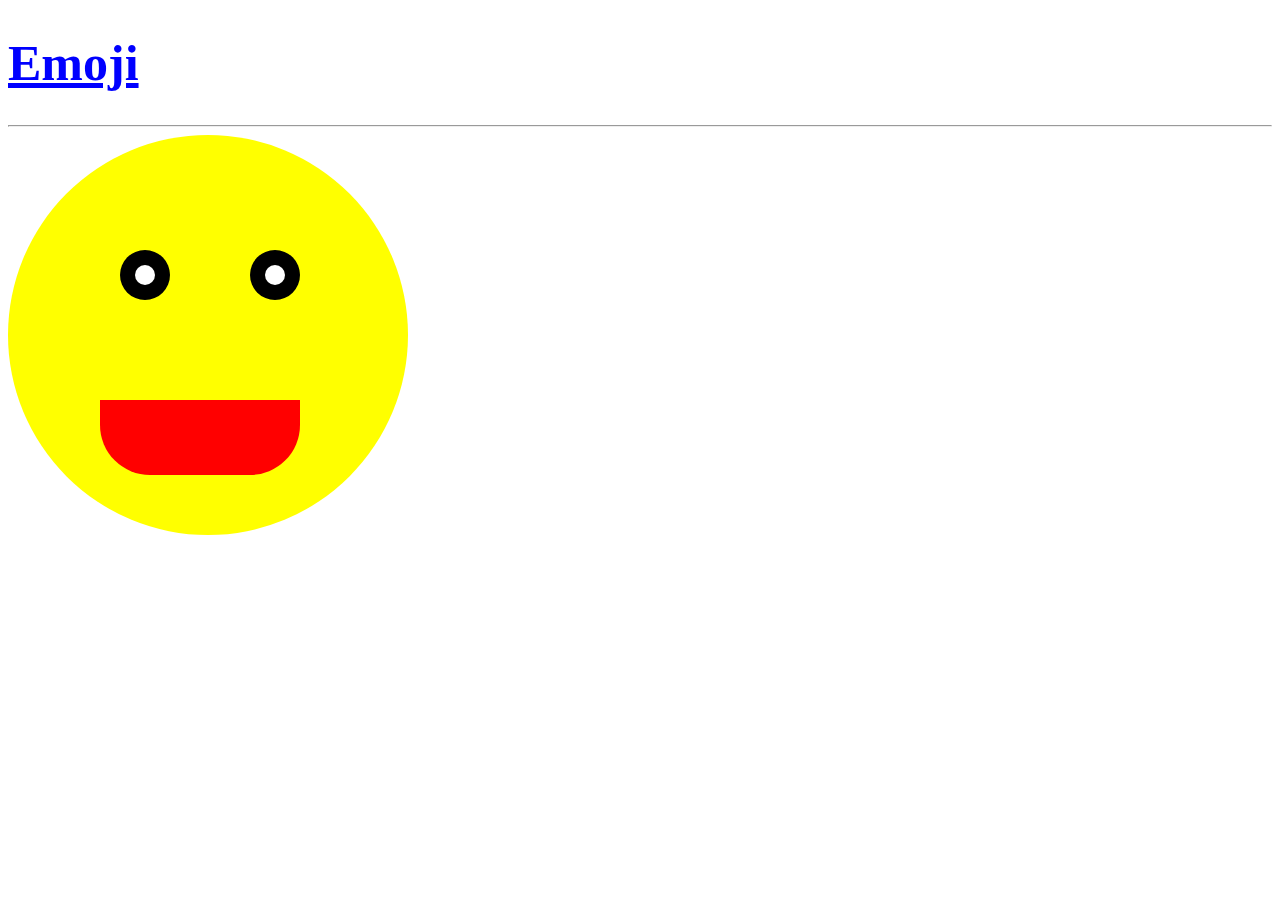
<file: css practice/index.html>
<!DOCTYPE html>
<html lang="en">
<head>
    <meta charset="UTF-8">
    <meta name="viewport" content="width=<!DOCTYPE html>
    <html lang="en">
    
    <head>
        <meta charset="UTF-8" />
        <meta http-equiv="X-UA-Compatible" content="IE=edge" />
        <meta name="viewport" content="width=device-width,
    initial-scale=1.0" />
        <title>CSS Assignment</title>
        <link rel="stylesheet" href="style.css">
    </head>
    
    <body>
        <h1>Emoji</h1>
        <hr>
      <div id="face"></div>
      <div id="mouth"></div>
      <div class="eye" id="lefteye"></div>
      <div class="eye" id="righteye"></div>
      <div class="eyeball" id="lefteyeball"></div>
      <div class="eyeball" id="righteyeball"></div>
    
</body>
</html>
</file>
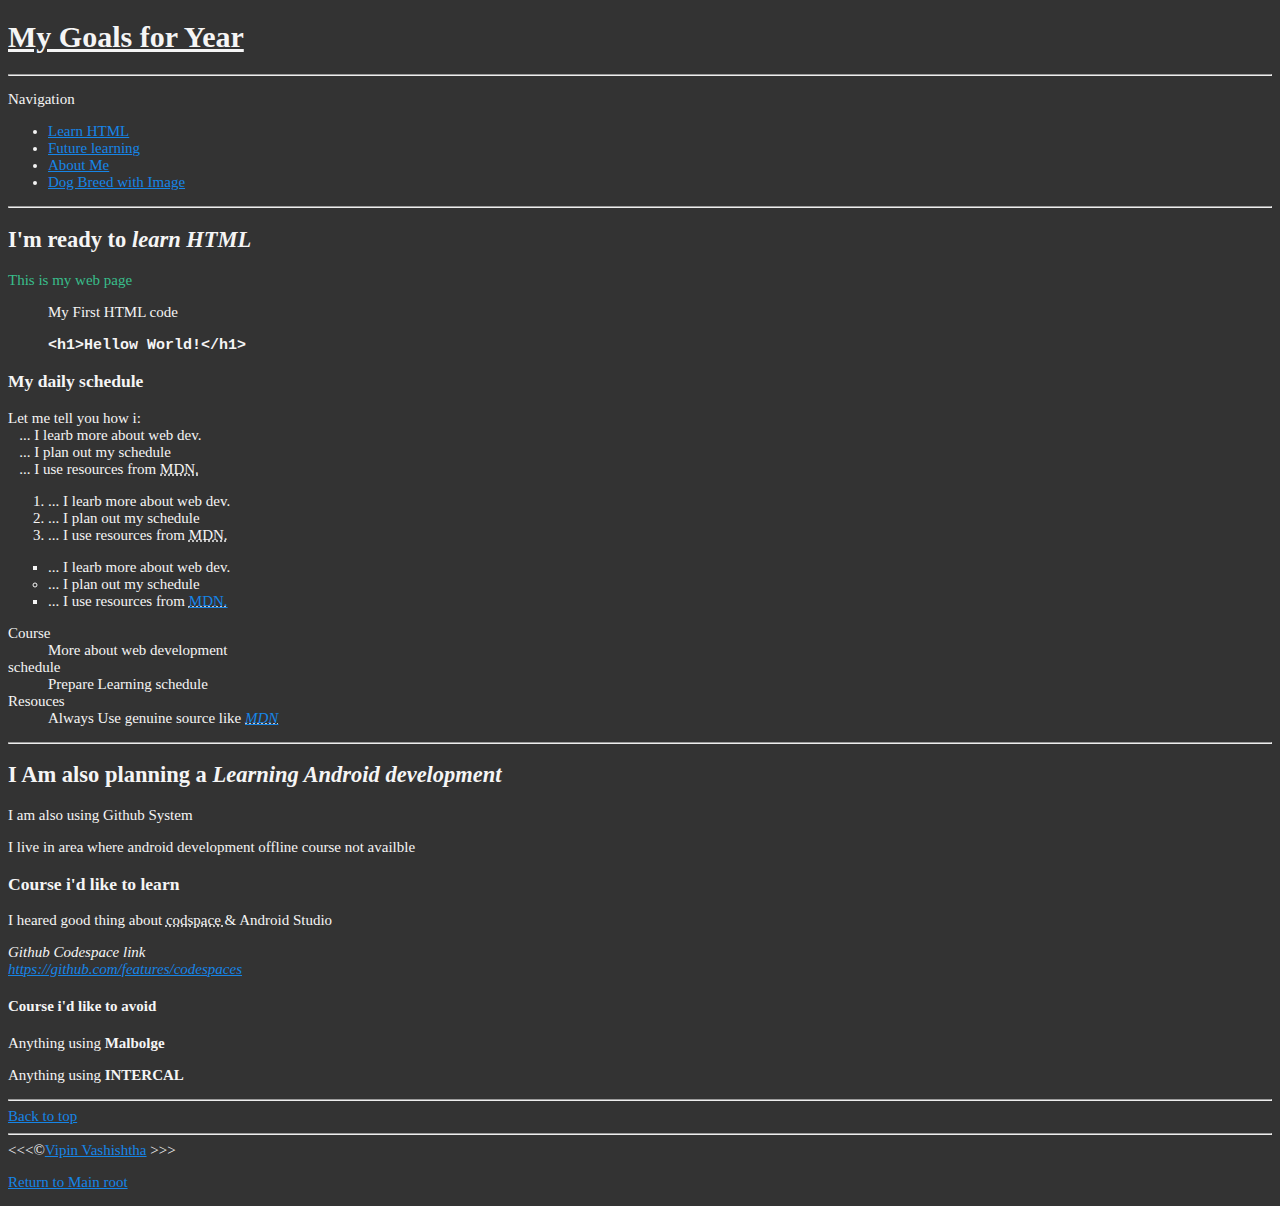
<file: HTML_Learning/index.html>
<!DOCTYPE html>
<html lang="en">
<head>
    <meta charset="UTF-8">
    <meta name="viewport" content="Vipin Vashishtha">
    <meta name="description" content="This page content all the things i am learning how to create as i learn">
    <title>Vipin's Web</title>
    <link rel="icon" href="html.png" type="image/x-icon" >
    <link rel="stylesheet" href="main.css">
</head>
<body>
    <h1> <u>My Goals for Year</u> </h1>
    <hr>
    <nav><p>Navigation</p>
        <ul>
            <li>
                <a href="#html">Learn HTML</a></li>
            <li>
                <a href="#Future">Future learning</a>
            </li>
            <li>
                <a href="aboutme.html">About Me</a>
            </li>
            <li>
                <a href="Image.html">Dog Breed with Image</a>
            </li>
        </ul>
    </nav>
    <hr>

<section id="html">
    <h2> I'm ready to <em>learn HTML </em> </h2>
    <p style="color: rgb(57, 190, 139);">This is my web page </p>
    <figure>
        <figcaption>
            <p>My First HTML code</p></figcaption>
            <p>
                <b><code>&lt;h1&gt;Hellow World!&lt;/h1&gt;</b>

                </code>
            </p>
    </figure>
    <h3> My daily schedule </h3>
    <p>Let me tell you how i: 
        <br>&nbsp;&nbsp;&nbsp;... I learb more about web dev.
        <br>&nbsp;&nbsp;&nbsp;... I plan out my schedule
        <br>&nbsp;&nbsp;&nbsp;... I use resources from <abbr title="Moziila Developer Network">MDN.</abbr>
    </p>
<!--List examples -->
    <ol>
    <li>... I learb more about web dev.</li>
    <li>... I plan out my schedule</li>
    <li>... I use resources from <abbr title="Moziila Developer Network">MDN.</abbr></li>
    </ol>
    <!--Type in ul is obsolete-->
    <ul type="square">  
        <li>... I learb more about web dev.</li>
        <li type="circle">... I plan out my schedule</li>
        <li>... I use resources from <abbr title="Moziila Developer Network"><a href="https://developer.mozilla.org/" target="_blank">MDN.</a> </abbr></li>
    </ul>
    <dl>
        <dt>Course</dt>
        <dd>More about web development</dd>

        <dt>schedule</dt>
        <dd>Prepare Learning schedule</dd>
        
        <dt>Resouces</dt>
        <dd>Always Use genuine source like <em><abbr title="MDN Reference"><a href="https://developer.mozilla.org/" target="_blank">MDN</a></abbr></em></dd>
    </dl>
</section>
    <hr>
<section id="Future">
    <h2> I Am also planning a <em>Learning Android development </em> </h2>
    <p>I am also using Github System </p>
    <p>I live in area where android development offline course not availble</p>
    <h3> Course i'd like to learn </h3>
    <p>I heared good thing about <abbr title="Github CodeSpace :Online VS code">codspace </abbr> & Android Studio</p>
    <address>
        Github Codespace link <br>
       <a href="https://github.com/features/codespaces" target="_blank"> https://github.com/features/codespaces</a>
    </address>
    <h4> Course i'd like to avoid </h4>
    <p> Anything using <strong>Malbolge</strong></p>
    <p> Anything using <strong>INTERCAL</strong></p>
</section>
    <hr>
    <a href="#">Back to top</a>
    <hr>
 <!--Todo : Practice more -->
    &lt;&lt;&lt;&copy;<a href="aboutme.html" >Vipin Vashishtha</a> &gt;&gt;&gt;
<p>
    <a href="/">Return to Main root</a>
</p>
</body>
</html>
</file>
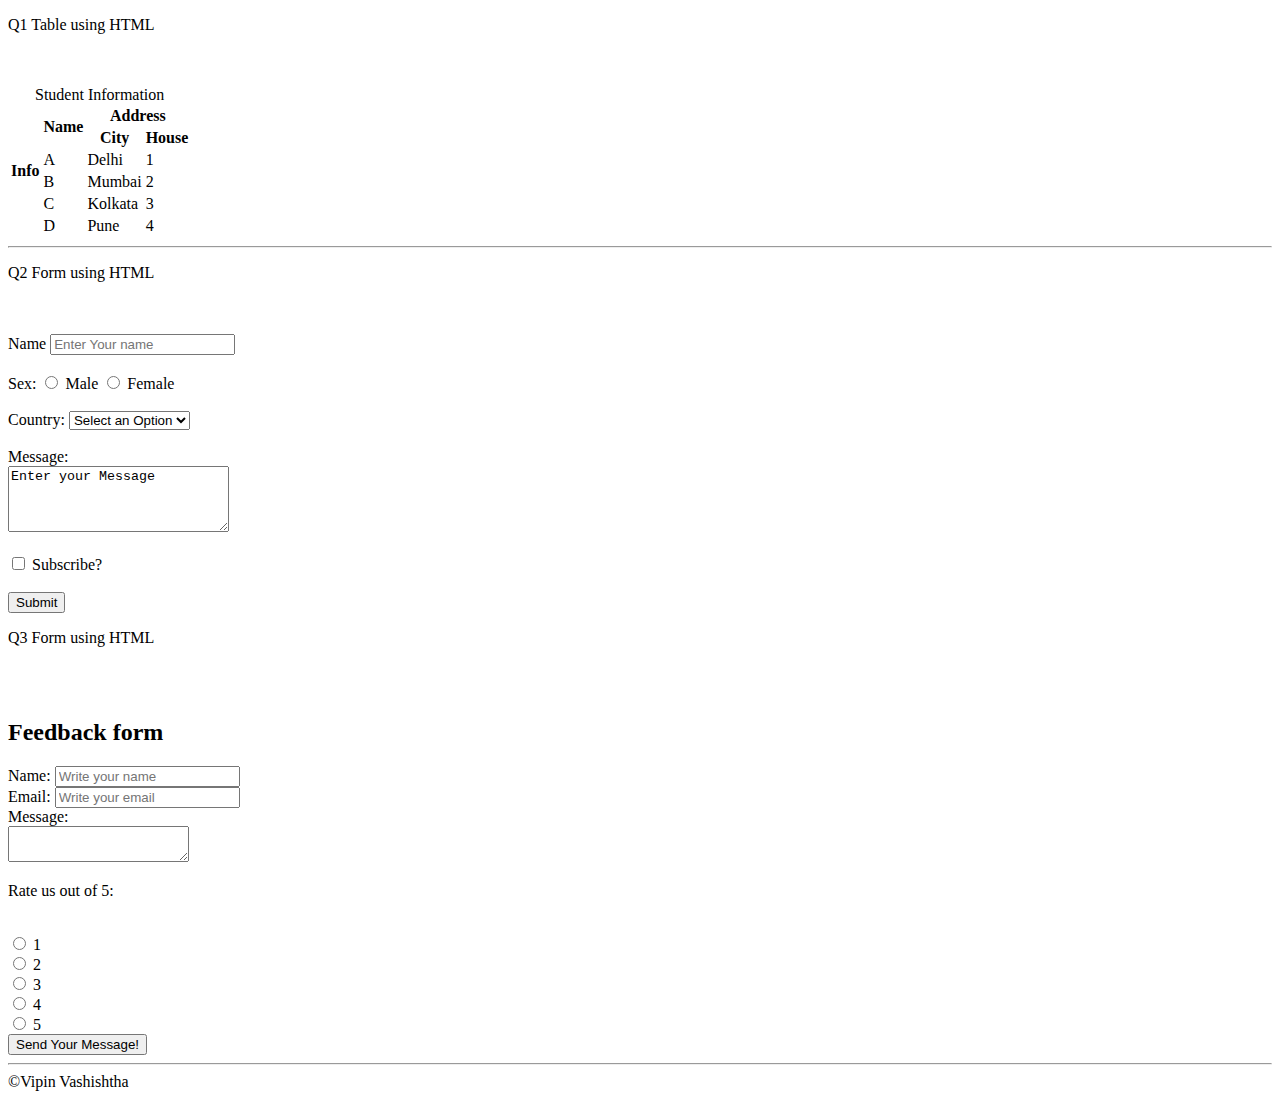
<file: Practices/Level3 HTML/index.html>
<!DOCTYPE html>
<html lang="en">

<head>
    <meta charset="UTF-8">
    <meta name="viewport" content="width=device-width, initial-scale=1.0">
    <title>Document</title>
    <!-- <link rel="stylesheet" href="style.css"> -->
</head>

<body>

    <div id="table1">
        <p>Q1 Table using HTML</p><br><br>
        <table>
            <caption>Student Information</caption>

                <tr>
                    <th rowspan="6" scope="col">Info</th>
                    <th rowspan="2" scope="col">Name</th>
                    <th colspan="2" scope="col">Address</th>
                </tr>
                <tr>
                    <th scope="col">City</th>
                    <th scope="col">House</th>
                </tr>
                <tr>
                    <td>A</td>
                    <td>Delhi</td>
                    <td>1</td>
                    
                </tr>
                <tr>
                    <td scope="rows">B</td>
                    <td>Mumbai</td>
                    <td>2</td>
                </tr>
                <tr>
                    <td>C</td>
                    <td>Kolkata</td>
                    <td>3</td>
                </tr>
                <tr>
                    <td>D</td>
                    <td>Pune</td>
                    <td>4</td>
                </tr>
        
        </table>
    </div>
    <hr>

    <div id="q2">
        <p>Q2 Form using HTML</p><br><br>
        <form action="submit" method="get">
            <label for="name">Name</label>
            <input type="text" id="name" placeholder="Enter Your name">
            <br><br>
            <label for="sex">Sex:</label>
            <input type="radio" name="sex" id="male">
            <label for="male">Male</label>
            <input type="radio" name="sex" id="female">
            <label for="female">Female</label>
            <br><br>
            <label for="country">Country:</label>
            <select name="country" id="country">
                <option value="">Select an Option</option>
                <option value="">India</option>
                <option value="">USA</option>
            </select>
            <br><br>
            <label for="message">Message:</label><br>
            <textarea name="message" id="message" rows="4" cols="25">Enter your Message</textarea>
            <br><br>

            <input type="checkbox" id="subscribecheck">
            <label for="subscribecheck" >Subscribe?</label>
            <br><br>
            <button type="submit" id="q2submit">Submit</button>
        </form>
    </div>

    <div id="q3">
        <p>Q3 Form using HTML</p><br><br>
        <form action="submit" method="get">
            <h2>Feedback form</h2>
            <section>
                <label for="name">Name:</label>
                <input type="text" id="name" placeholder="Write your name">
            </section>
            <section>
                <label for="email">Email:</label>
                <input type="email" id="email" placeholder="Write your email">
            </section>
            <section>
                <label for="message">Message:</label><br>
                <textarea name="message" id="q3message"></textarea>
            </section>
            <section>
                <p id="q3p">Rate us out of 5:</p><br>
                <input type="radio" id="1" name="rate">
                <label for="1">1</label> <br>
                <input type="radio" id="2" name="rate">
                <label for="2">2</label><br>
                <input type="radio" id="3" name="rate">
                <label for="3">3</label><br>
                <input type="radio" id="4" name="rate">
                <label for="4">4</label><br>
                <input type="radio" id="5" name="rate">
                <label for="5">5</label><br>
            </section>
            <button type="submit">Send Your Message!</button>
        </form>
    </div>
    <hr>
    <footer>&copy;Vipin Vashishtha</footer>
</body>

</html>
</file>
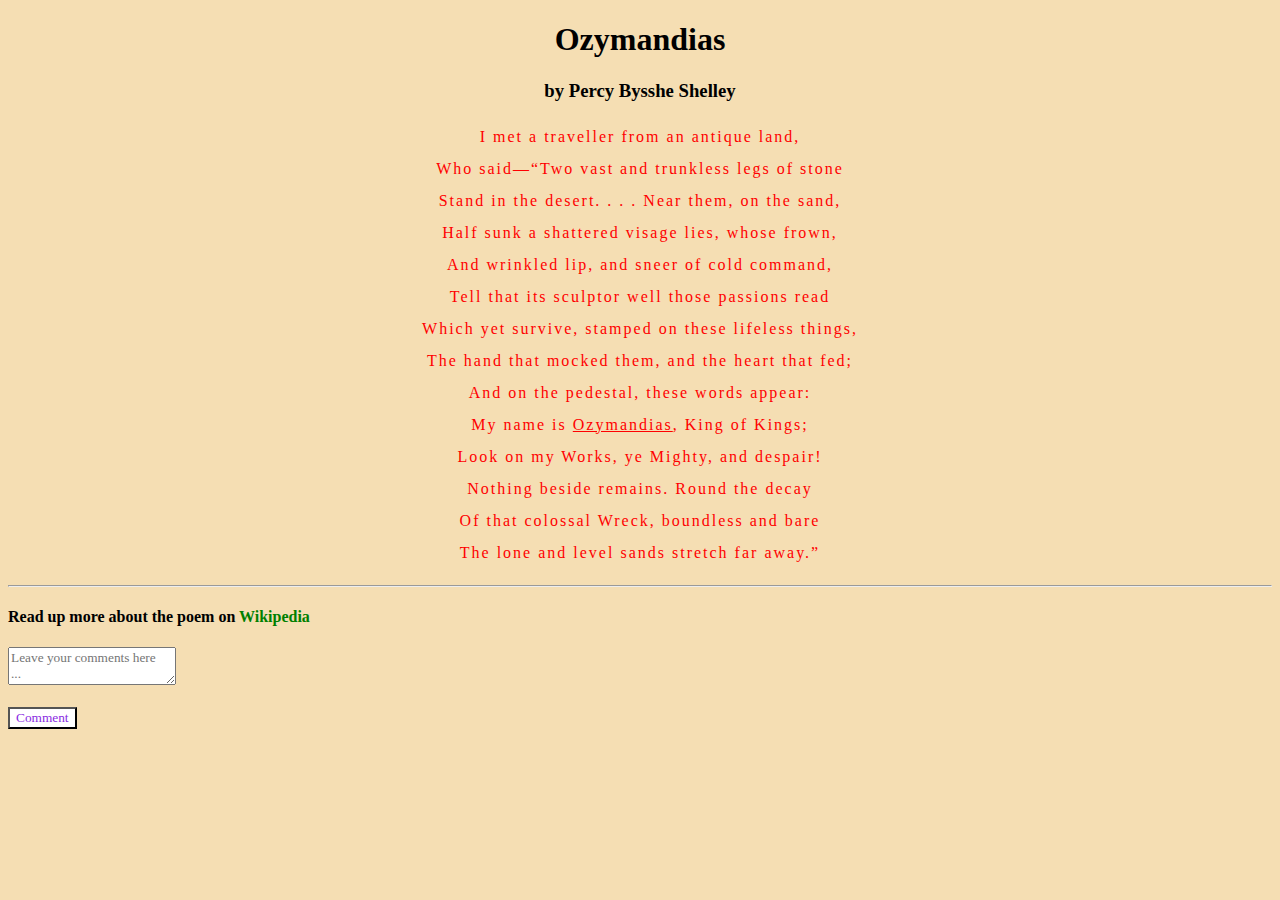
<file: Practices/CSS /Level 1/index.html>
<!DOCTYPE html>
<html lang="en">

<head>
    <meta charset="UTF-8" />
    <meta http-equiv="X-UA-Compatible" content="IE=edge" />
    <meta name="viewport" content="width=device-width, initialscale=1.0" />
    <link rel="icon" href="html.png" type="image/x-icon">
    <link rel="stylesheet" href="style.css" />
    <title>CCS Assignment-1</title>
   

</head>

<body style="background-color: wheat;">
    <!-- Poem Name -->
    <h1>Ozymandias</h1>
    <!-- Poet's Name -->
    <h3>by Percy Bysshe Shelley</h3>
    <!-- Poem -->
    <p>
        I met a traveller from an antique land,<br />
        Who said—“Two vast and trunkless legs of stone<br />
        Stand in the desert. . . . Near them, on the sand,<br />
        Half sunk a shattered visage lies, whose frown,<br />
        And wrinkled lip, and sneer of cold command,<br />
        Tell that its sculptor well those passions read<br />
        Which yet survive, stamped on these lifeless things,<br />
        The hand that mocked them, and the heart that fed;<br />
        And on the pedestal, these words appear:<br />
        My name is <span>Ozymandias</span>, King of Kings;<br />
        Look on my Works, ye Mighty, and despair!<br />
        Nothing beside remains. Round the decay<br />
        Of that colossal Wreck, boundless and bare<br />
        The lone and level sands stretch far away.”<br />
    </p>
    <hr />
    <h4>
        Read up more about the poem on
        <a href="https://en.wikipedia.org/wiki/Ozymandias">Wikipedia</a>
    </h4>
    <textarea placeholder="Leave your comments here
..."></textarea>
    <br /><br />
    <button>Comment</button>
</body>

</html>
</file>
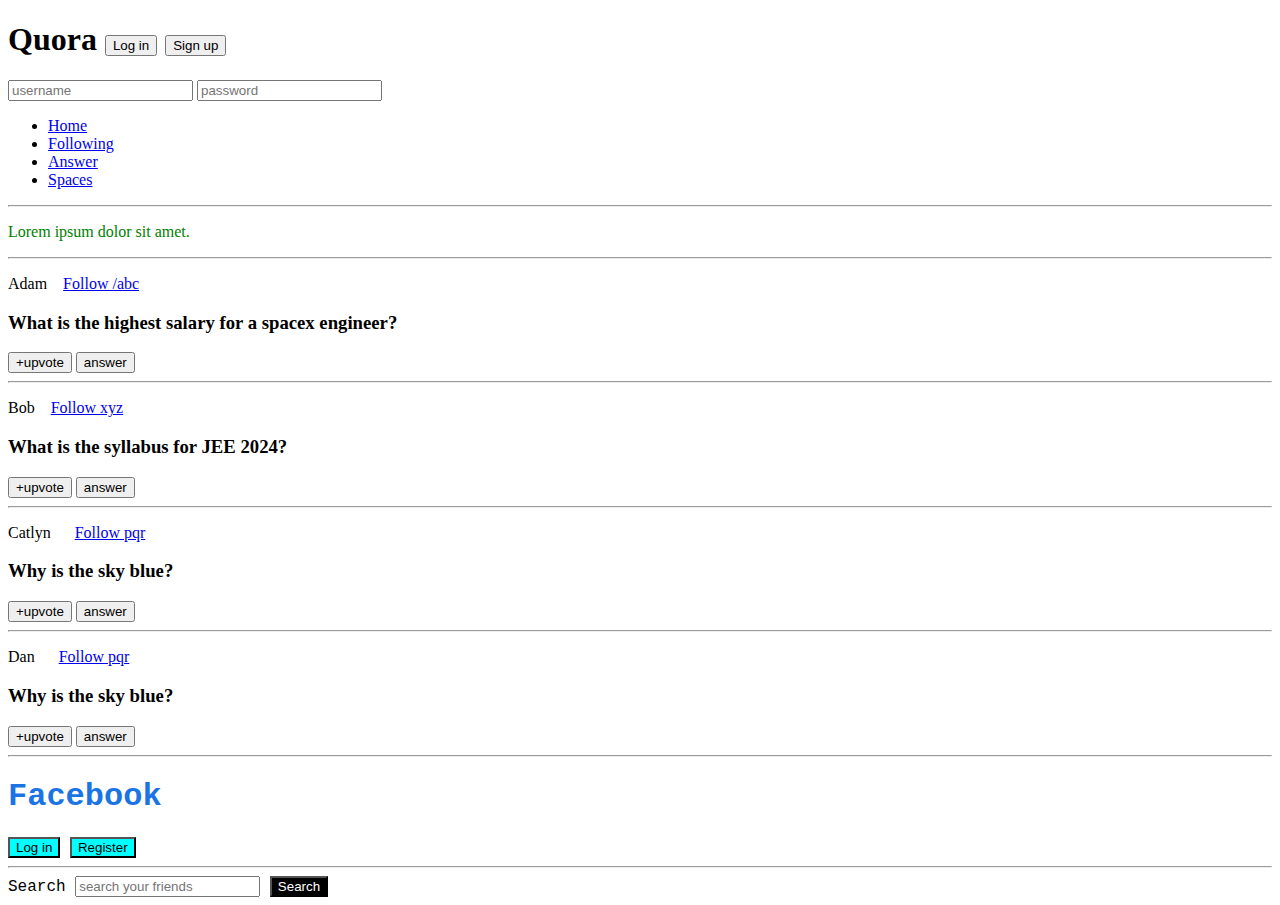
<file: Practices/CSS /level2/index.html>
<!DOCTYPE html>
<html lang="en">

<head>
    <meta charset="UTF-8" />
    <meta http-equiv="X-UA-Compatible" content="IE=edge" />
    <meta name="viewport" content="width=device-width, initial-scale=1.0" />
    <title>CSS Chapter2</title>
    <link rel="stylesheet" href="style.css">
</head>

<body>
    <header>
        <h1>Quora
            <button id="login">Log in</button>
            <button id="signup">Sign up</button>
        </h1>
        <div>
            <input type="text" placeholder="username">
            <input type="password" placeholder="password">
        </div>
        <nav>
            <ul>
                <li><a href="/home">Home</a></li>
                <li><a href="/following">Following</a></li>
                <li><a href="/answer">Answer</a></li>
                <li><a href="/spaces">Spaces</a></li>
            </ul>
        </nav>
        <hr>
    </header>
    <main>
        <div id="myid">
            <p>Lorem ipsum dolor sit amet.</p>
        </div>
        <hr>
        <p>
            Adam &nbsp;&nbsp;
            <a class="follow" href="/adam">Follow /abc</a></span>
        </p>
        <h3>What is the highest salary for a spacex engineer?</h3>
        <span>
            <button>+upvote</button>
            <button>answer</button>
        </span>
        <hr />

        <p>
            Bob &nbsp;&nbsp;
            <a class="follow" href="/bob">Follow xyz</a>
        </p>
        <h3>What is the syllabus for JEE 2024?</h3>
        <span>
            <button>+upvote</button>
            <button>answer</button>
        </span>
        <hr />

        <p>
            Catlyn &nbsp;&nbsp;&nbsp;&nbsp;
            <a class="follow" href="/catlyn">Follow pqr</a>
        </p>
        <h3>Why is the sky blue?</h3>
        <span>
            <button>+upvote</button>
            <button>answer</button>
        </span>
        <hr />

        <p>
            Dan &nbsp;&nbsp;&nbsp;&nbsp;
            <a class="follow" href="/dan">Follow pqr</a>
        </p>
        <h3>Why is the sky blue?</h3>
        <span>
            <button>+upvote</button>
            <button>answer</button>
        </span>
        <hr />
        <div id="q3">
            <h1>Facebook</h1>
            <button class="userbtn">Log in</button>
            <button class="userbtn">Register</button>
            <hr />
            <label for="search">Search</label>
            <input placeholder="search your friends" id="search" />
            <button id="searchbtn">Search</button>
        </div>
    </main>
</body>

</html>
</file>
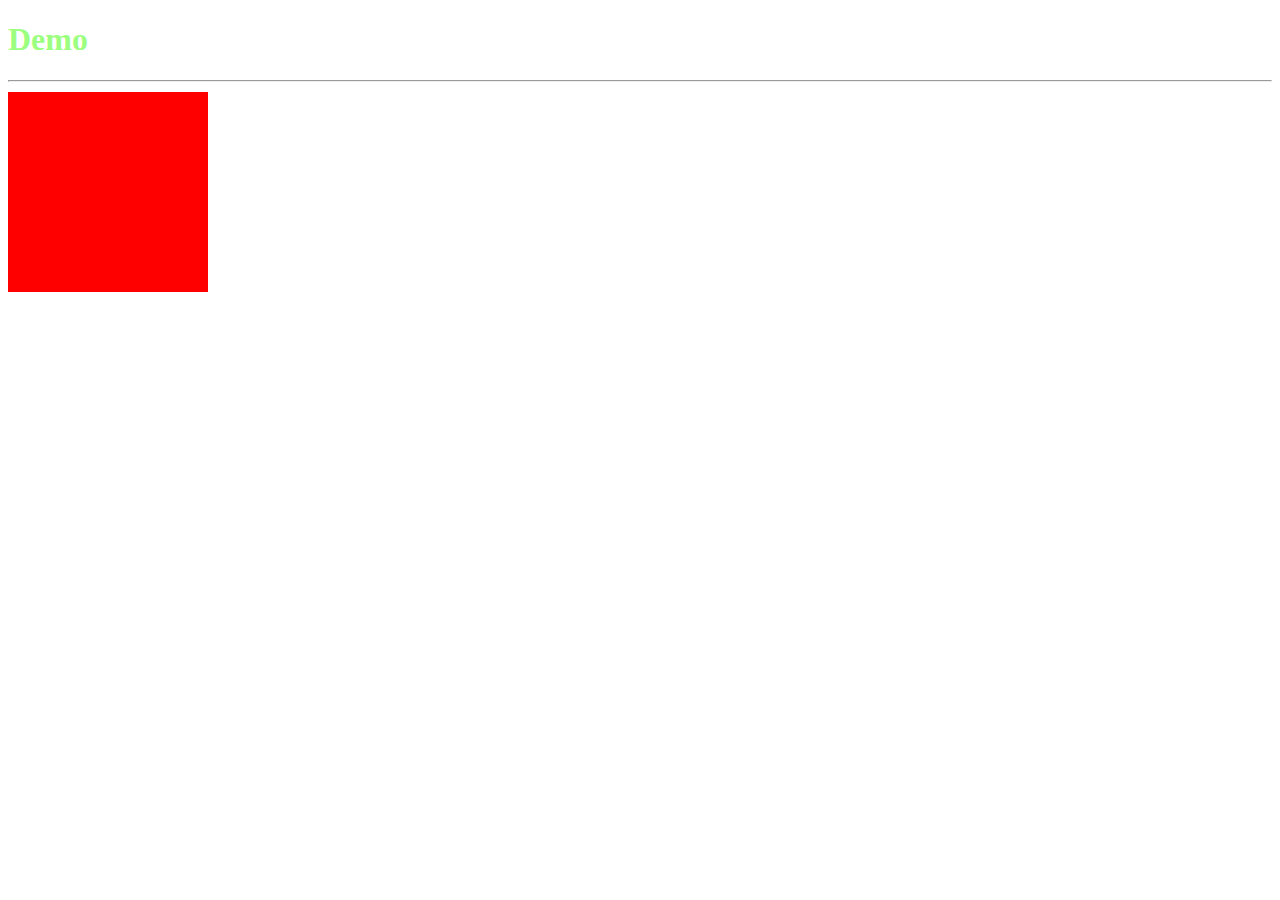
<file: Practices/CSS /level3/index.html>
<!DOCTYPE html>
<html lang="en">
<head>
    <meta charset="UTF-8">
    <meta name="viewport" content="width=device-width, initial-scale=1.0">
    <title>Document</title>
    <link rel="stylesheet" href="style.css">
</head>
<body>
    <h1>Demo</h1>
    <hr>
    <div>
        <div id=image></div>
        <!-- <p>Name</p> -->
    </div>
</body>
</html>
</file>
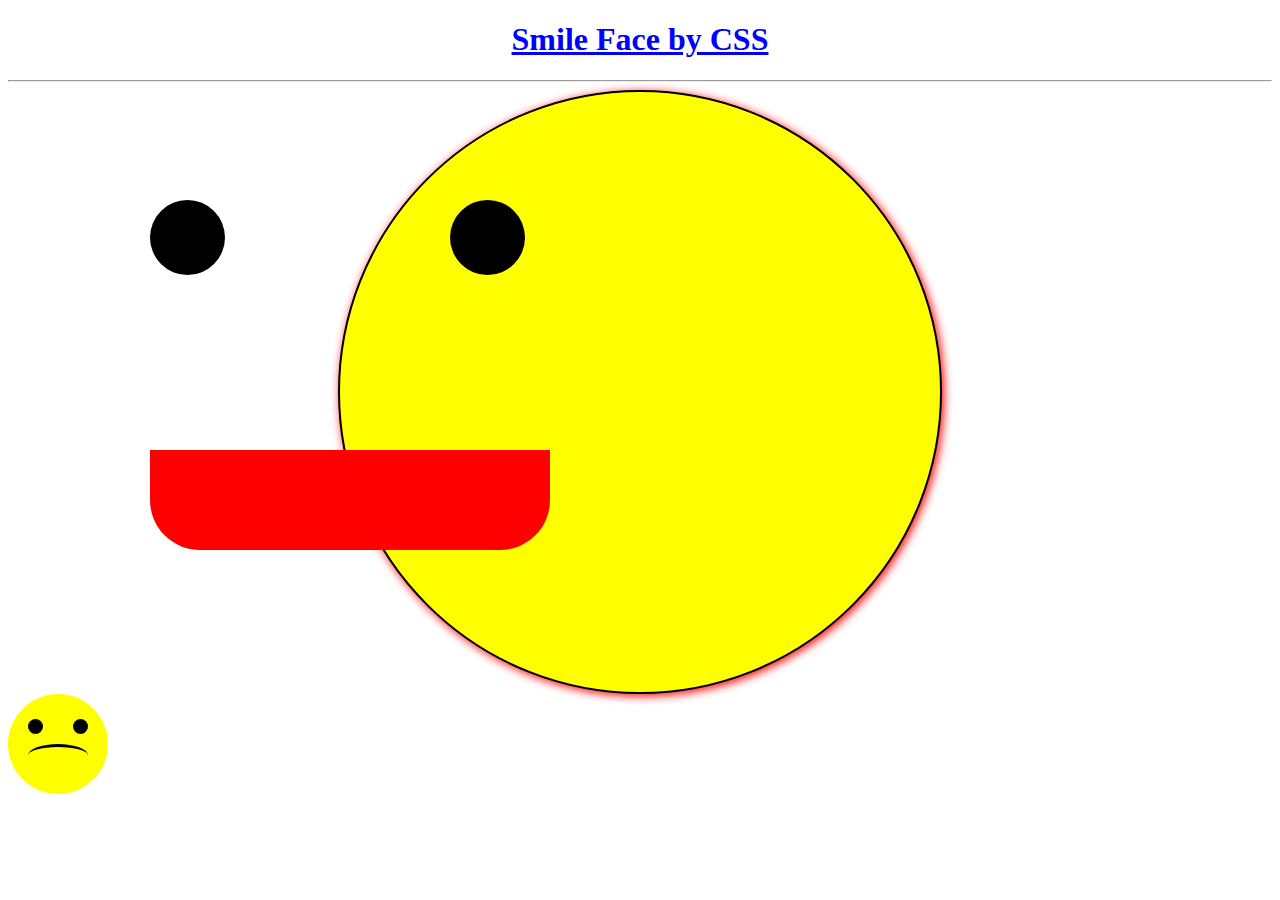
<file: Practices/CSS /level4/index.html>
<!DOCTYPE html>
<html lang="en">

<head>
    <meta charset="UTF-8">
    <meta name="viewport" content="width=device-width, initial-scale=1.0">
    <title>Document</title>
    <link rel="stylesheet" href="style.css">
</head>

<body>
    <h1>Smile Face by CSS</h1>
    <hr>
    <div>
        <div id="face"></div>
        <div id="mouth"></div>
        <div id="lefteye"></div>
        <div id="righteye"></div>
    </div>

    <!-- HTML Code -->
<div class="smiley-face">
    <div class="eyes"></div>
    <div class="eyes"></div>
    <div class="mouth"></div>
  </div>
</body>

</html>
</file>
<file: css practice/style.css>
h1 {
    color: blue;
    font-size: 50px;
    text-decoration: underline;
  }
  
  #face {
    background-color: yellow;
    height: 400px;
    width: 400px;
    border-radius: 50%;
  }
  
  #mouth{
      background-color: red;
      height: 75px;
      width: 200px;
      position: absolute;
     top:400px;
     left: 100px;
     border-radius: 0 0 50px 50px;
    }
  
    .eye{
      background-color: black;
      height: 50px;
      width:50px;
      border-radius: 50%;
      display: inline-block;
      position: absolute;
      top: 250px;
      left: 120px;
    }
  
    #righteye{
      position: absolute;
      left: 250px;
    }
  
    .eyeball{
      background-color: #fff;
      height: 20px;
      width:20px;
      border-radius: 50%;
      display: inline-block;
      position: absolute;
      top: 265px;
      left: 135px;
    }
  
    #righteyeball{
      position: absolute;
      left: 265px;
    }
</file>
<file: HTML_Learning/main.css>
html {
    font-size: 15px;        
}
body{
    background-color: #333;
    color: whitesmoke;
}
a   {
    color:rgb(22, 133, 231)
}
a:visited {
    color: rgb(206, 14, 14);
}
a:hover,a:active{
    color: #eeeeee;
}
</file>
<file: Practices/Level3 HTML/style.css>
p{
    background-color: aquamarine;
    color: blue;
    display: inline;
    border: 1px solid #000;
}
#table1 {
    display: inline-block;
    background-color: rgb(211, 204, 204);
    padding: 0.3em;
    margin: 20px;
}
table ,th,td{
    border: 1px solid #f00;
    border-collapse: collapse;
    word-spacing: 1%;
    padding: 1vh;
}
caption{
    color: blue;
}
#q2,#q3{
    display: inline-block;
    height: 335px;
    width: 250px;
    background-color: rgb(211, 204, 204);
    margin: 20px;
    padding: 0.5em;
}
#q2submit{
    background-color: aqua;
    margin:0px 5px 0px 5px;
}
#q3p{
    background-color: antiquewhite;
}
</file>
<file: Practices/CSS /Level 1/style.css>
/* body{
    background-color:wheat;
} */
p{
    color: #964B00;
}
p,h1,h3{
    text-align: center;
}
p{
    color: red;
    line-height: 2;
    letter-spacing: 2px;
    
}
h3{
    color:black
}
*{
    font-family: Georgia, 'Times New Roman', Times, serif;
}
button{
    background-color: #fff;
    color: blueviolet;
}
a{
    color: green;
    text-decoration: none;
}
textarea{
    color: #000;
}
span{
    text-decoration: underline;
}
</file>
<file: Practices/CSS /level2/style.css>
#myid p{
    color: green;
}
#q3{
    font-family: 'Courier New', Courier, monospace;
}
#q3 h1{
    color: #1b74e4;
}

#searchbtn {
    background-color: #000;
    color:#fff
}
.userbtn {
    background-color: aqua;
}
</file>
<file: Practices/CSS /level3/style.css>
h1 {
  color: rgb(157, 255, 127);
}
#image {
  height: 200px;
  width: 200px;
  /* background-color: blue; */
  margin-top: 10px;
  background-color: rgba(255, 0, 0, 1);
  transition: margin-top 1s ease-in-out 0.1s, 
  transform 1s ease-in-out 0.1s,width ease-in-out 0.1s,
  height 1s;
}

#image:hover {
  margin-top: 40px;
  transform: rotate(45deg);
  width: 50px;
  height: 50px;
}
</file>
<file: Practices/CSS /level4/style.css>
h1 {
  color: blue;
  text-decoration: underline;
  text-align: center;
}
div{
    height:600px
    width:600px
}
#face {
  height: 600px;
  width: 600px;
  background-color: yellow;
  border: 2px solid black;
  box-shadow: 2px 2px 10px red;
  margin: 0 auto;
  border-radius: 50%;
}

#mouth {
  height: 100px;
  width: 400px;
  background-color: red;
  position: absolute;
  top: 450px;
  left:150px;
  border-radius: 0 0 50px 50px;
}
#lefteye,
#righteye {
  background-color: black;
  height: 75px;
  width: 75px;
  border-radius: 50%;
  display: inline-block;
  position: absolute;
  top: 200px;
  left: 150px;
}
#righteye {
    position: absolute;
    left: 450px;
  }


  /* CSS Code */
.smiley-face {
    width: 100px;
    height: 100px;
    border-radius: 50%;
    background-color: yellow;
    position: relative;
  }
  
  .eyes {
    position: absolute;
    top: 25%;
    left: 20%;
    width: 15%;
    height: 15%;
    border-radius: 50%;
    background-color: black;
  }
  
  .eyes + .eyes {
    left: 65%;
  }
  
  .mouth {
    position: absolute;
    top: 50%;
    left: 20%;
    width: 60%;
    height: 20%;
    border-radius: 50%;
    border-top: 3px solid black;
  }
</file>
